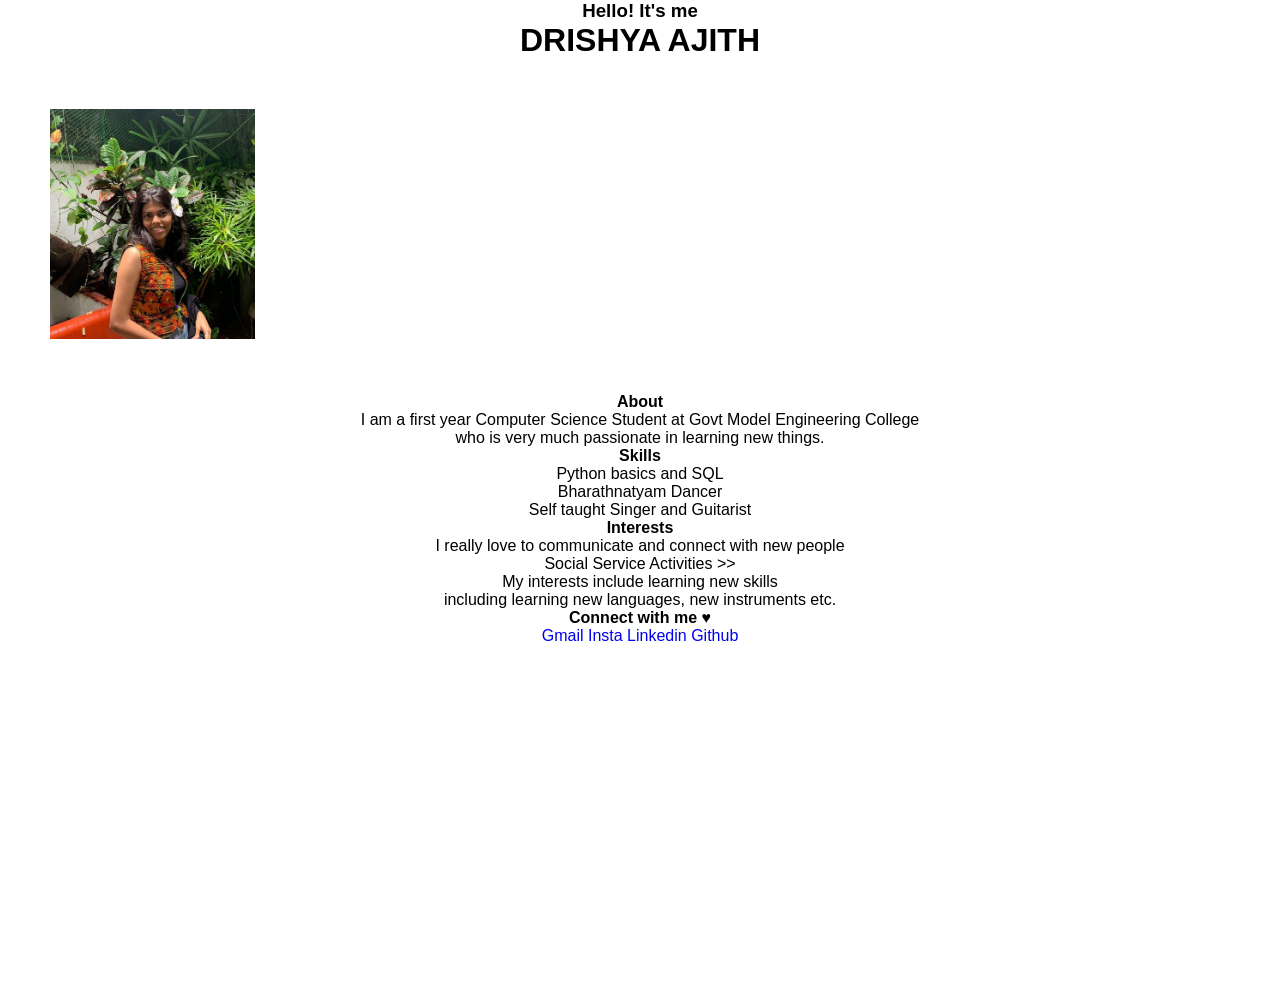
<file: Portfolio.html>
<!DOCTYPE html>
<html>

    <head>
        <title> Portfolio </title>
        <link rel="stylesheet" href="style.css">
    </head>
    <body>
        <div style="border-width: 10px; text-align: center;">
            <h3>Hello&excl; It's me</h3>
            <h1>DRISHYA AJITH </h1>

        </div>
        <div style="margin: 50px;">
            <img src="portfolio.jpg" alt="Drishya Image from 2023" style="height: 230px; width: 205px;" class="center";>
        </div> 

        <div style="text-align: center;">
            <ul>
                <li><h4>About</h4></li>
                <p>I am a first year Computer Science Student at Govt Model Engineering College</p>
                <p>who is very much passionate in learning new things. 

                <li><h4>Skills</h4></li>
                <p>Python basics and SQL</p>
                <p>Bharathnatyam Dancer</p>
                <p>Self taught Singer and Guitarist</p>

                <li><h4>Interests</h4></li>
                <p>I really love to communicate and connect with new people</p>
                <p>Social Service Activities &gt;&gt;</p>
                <p>My interests include learning new skills </p>
                <p>including learning new languages, new instruments etc.</p>

                <li><h4>Connect with me &hearts;</h4></li>
                <a href="https://mail.google.com/mail/u/0/?ogbl#inbox?compose=CllgCJZXhMPtDqwxMnDwWVdXjkzdXJNpvNVsrxwWjqVFqnqqwnKFBcxQQcZDkwVQqtDGhnjQtDq">Gmail</a>
                <a href="https://instagram.com/drishyajith.in?igshid=NGVhN2U2NjQ0Yg==">Insta</a>
                <a href="https://www.linkedin.com/in/drishya-ajith-4b7706292?utm_source=share&utm_campaign=share_via&utm_content=profile&utm_medium=android_app">Linkedin</a>
                <a href="https://github.com/DrishyaAjith10">Github</a>
                

            </ul>
        </div>
    </body>
</file>
<file: style.css>
* {
    margin: 0;
    padding: 0;
    box-sizing: border-box;

}
html{
    scroll-behavior: smooth;
}

::selection {
    color: #fff;
    background-color:var(--main-color);

}

::-webkit-scrollbar {
    width: 10px;

}

::-webkit-scrollbar-track{
background-color:var(--seconde-color) ;

}

;;::-webkit-scrollbar-thumb {
    background-color:var(--main-color) ;
    border-radius: 10px;

}

:root{
    --main-color: #ff7b00ea;
    --seconde-color: #ffe0c3ea;
    --title-color: #222;
    --subtitle-color: #8d8d8d;

}

body {
    font-family: 'Poppins', sans-serif;
    min-height: 100vh;
    height: 1000px;
    overflow-x: hidden;
    position: relative;
}

a {
    text-decoration: none;
}

ul {
    list-style: none;

}

.img-fluid {
    max-width: 100%;
    height: auto;
}

.section {
    padding: 90px 0 0;
}

.container {
    max-width: 1200px;
    margin: auto;
    padding: 0 50px;

}

.btn {
    background-color: var(--main-color);
    border: 2px solid var(--main-color);
    padding: 10px 15px;
    color: #fff;
    font-size: 16px;
    border-radius: 10px;
    transition: .4s;
}

.btn:hover {
    background-color: transparent;
    border: 2px;

}

.btn i {
    font-size: 20px;
    margin-left: 10px;
}

.section_title {
    text-align: center;
    font-size: 36px;
    font-weight: 600;
    text-transform: capitalize;
    line-height: .8;
    color: #222;
    position: resize;
    margin-top: 100px;
    padding-bottom: 20px;

}

.section_title::before{
    content: '';
    position: absolute;
    bottom: 0;
    left: 50%;
    transform: translateX(-50%);
    width: 100px;
    height: 2px;
    background-color: var(--main-color);
}


.section_title::after {
    content: '';
    position: absolute;
    bottom: -4px;
    left: 50%;
    transform: translateX(-50%);
    width: 10px;
    height: 10px;
    border-radius: 50%;
    background-color: var(--main-color);

}

.grid {
    display: grid;
    grid-template-columns:repeat(2, 1fr) ;
    column-gap: 2rem;
}

/* Header section*/
header{
    position: fixed;
    width: 100%;
    padding: 20px 0;
    z-index: 1000;
}

header.active{
    background-color: #fff;
    box-shadow: 0 5px 10px rgba(0,0,0,.15);
    
}

header.container{
    display: flex;
    align-items: center;
    justify-content: space-between;

}
</file>
